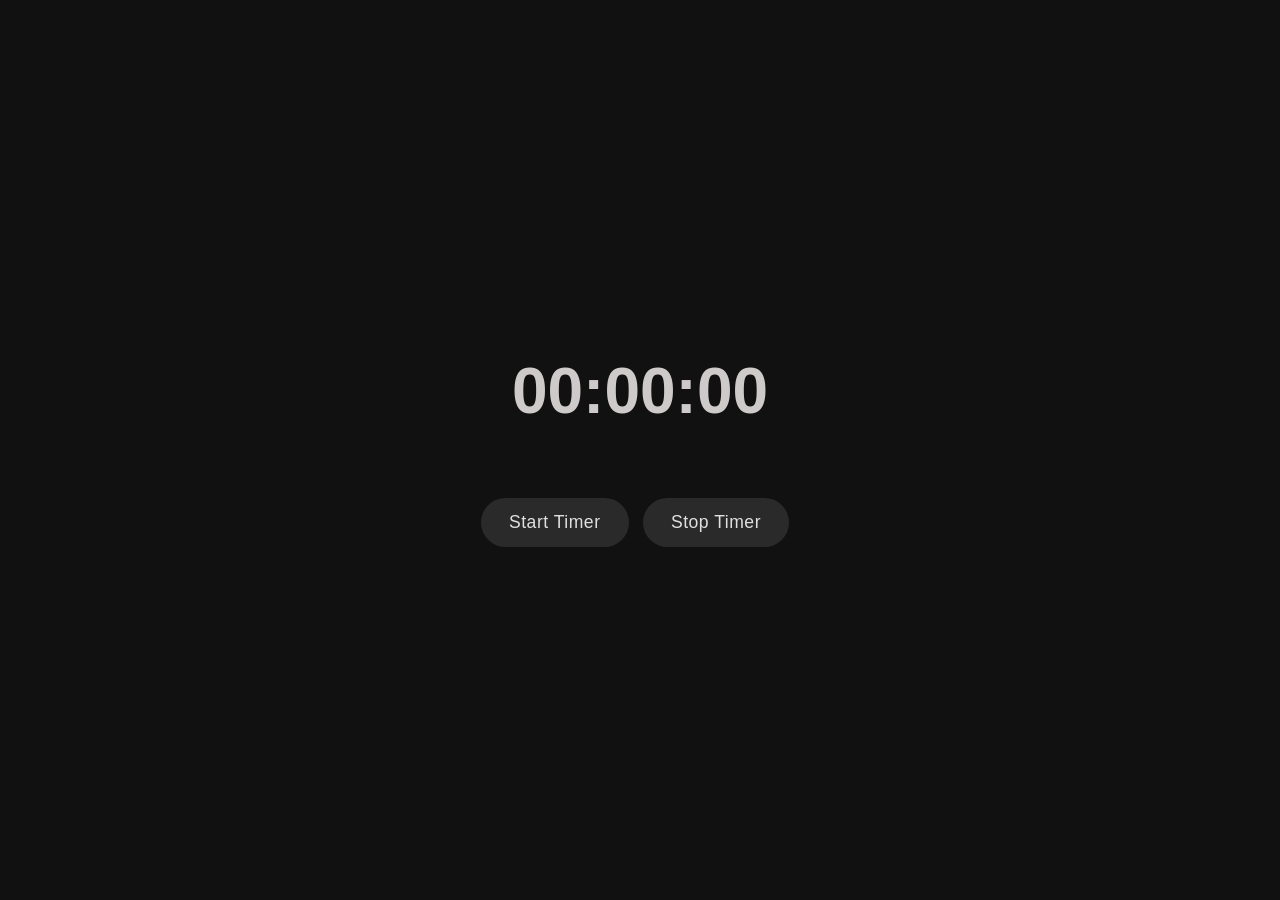
<file: learning-logs/learning-log-013/index.html>
<!doctype html>
<html lang="en">
  <head>
    <meta charset="UTF-8" />
    <meta name="viewport" content="width=device-width, initial-scale=1.0" />
    <title>WEB API</title>
    <link rel="stylesheet" href="./style.css" />
  </head>
  <body>
    <h1 id="clock">00:00:00</h1>
    <p id="message"></p>

    <div>
      <button id="startBtn">Start Timer</button>
      <button id="stopBtn">Stop Timer</button>
    </div>

    <script src="./script.js"></script>
  </body>
</html>
</file>
<file: learning-logs/learning-log-013/style.css>
* {
  margin: 0;
  padding: 0;
  box-sizing: border-box;
}

html,
body {
  width: 100%;
  height: 100%;
}

body {
  display: flex;
  flex-direction: column;
  align-items: center;
  gap: 30px;
  justify-content: center;
  background-color: #111;
  color: #cecaca;
  font-family: Arial, Helvetica, sans-serif;
}

h1 {
  font-size: 4rem;
  margin-bottom: 10px;
}
button {
  background-color: #2a2a2a;
  color: #e0e0e0;
  border: none;
  padding: 14px 28px;
  margin-right: 10px;
  font-size: 1.1rem;
  font-weight: 500;
  letter-spacing: 0.5px;
  border-radius: 50px;
  cursor: pointer;
  outline: none;
  transition:
    transform 0.2s ease,
    box-shadow 0.2s ease;
}

button:hover,
button:focus {
  transform: translateY(-3px);
  box-shadow: 0 4px 12px rgba(0, 0, 0, 0.4);
  color: #fff;
}
</file>
